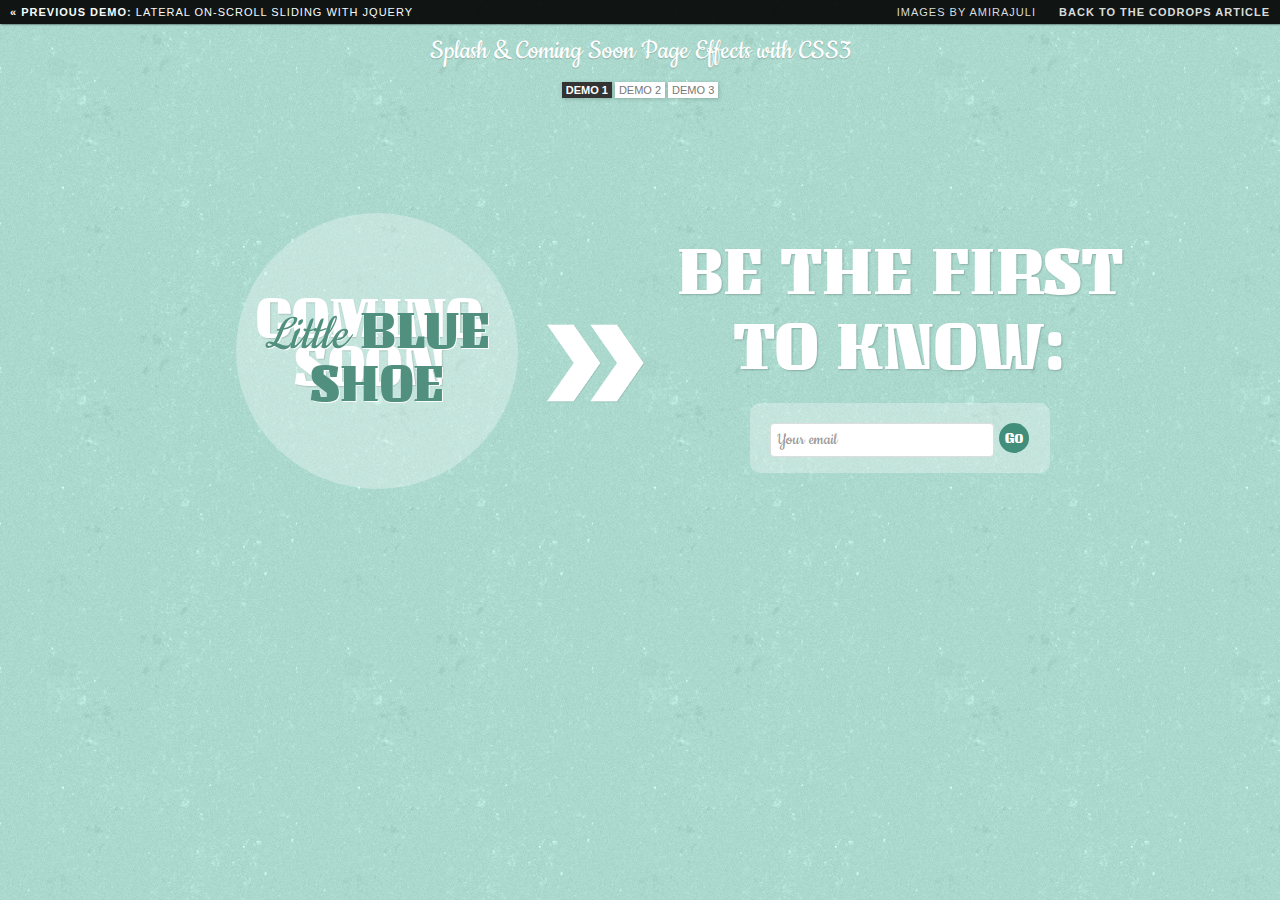
<file: Jquerry/index.html>
<!DOCTYPE html>
<html lang="en">
    <head>
        <title>Splash and Coming Soon Page Effects with CSS3</title>
        <meta charset="UTF-8" />
        <meta http-equiv="X-UA-Compatible" content="IE=edge,chrome=1"> 
        <meta name="viewport" content="width=device-width, initial-scale=1.0"> 
        <meta name="description" content="Splash and Coming Soon Page Effects with CSS3" />
        <meta name="keywords" content="coming soon, splash page, css3, animation, effect, web design" />
        <meta name="author" content="Codrops" />
        <link rel="shortcut icon" href="../favicon.ico"> 
        <link rel="stylesheet" type="text/css" href="css/demo.css" />
        <link rel="stylesheet" type="text/css" href="css/style1.css" />
        <link href='http://fonts.googleapis.com/css?family=Unlock|Cookie' rel='stylesheet' type='text/css' />
		<!--[if lt IE 10]>
				<link rel="stylesheet" type="text/css" href="css/style1IE.css" />
		<![endif]-->
    </head>
    <body>
        <div class="container">
            <div class="header">
                <a href="http://tympanus.net/Tutorials/LateralOnScrollSliding/">
                    <strong>&laquo; Previous Demo: </strong>Lateral On-Scroll Sliding with jQuery
                </a>
                <span class="right">
                    <a href="http://amirajuli.deviantart.com/art/fashion-shoes-png-icons-2-37832624" target="_blank">Images by amirajuli</a>
                    <a href="http://tympanus.net/codrops/2011/12/07/splash-and-coming-soon-page-effects-with-css3/">
                        <strong>Back to the Codrops Article</strong>
                    </a>
                </span>
                <div class="clr"></div>
            </div>
            <h1 class="main">Splash &amp; Coming Soon Page Effects with CSS3</h1>
			<p class="demos">
				<a class="current-demo" href="index.html">Demo 1</a>
				<a href="index2.html">Demo 2</a>
				<a href="index3.html">Demo 3</a>
			</p>
			<div class="sp-container">
				<div class="sp-content">
					<div class="sp-row">
						<span><img src="images/example1/1.png" /></span>
						<span><img src="images/example1/2.png" /></span>
						<span><img src="images/example1/3.png" /></span>
						<span><img src="images/example1/4.png" /></span>
						<span><img src="images/example1/5.png" /></span>
					</div>
					<div class="sp-row sp-side-row">
						<span><img src="images/example1/11.png" /></span>
						<span><img src="images/example1/12.png" /></span>
					</div>
					<div class="sp-row sp-content-row">
						<h1>Coming Soon</h1>
						<h2>Desinger Shoes that you dream of for incredible prices</h2>
						<h1 class="sp-title"><em>Little</em> Blue Shoe</h1>
					</div>
					<div class="sp-row sp-side-row">
						<span><img src="images/example1/13.png" /></span>
						<span><img src="images/example1/14.png" /></span>
					</div>
					<div class="sp-row">
						<span><img src="images/example1/6.png" /></span>
						<span><img src="images/example1/7.png" /></span>
						<span><img src="images/example1/8.png" /></span>
						<span><img src="images/example1/9.png" /></span>
						<span><img src="images/example1/10.png" /></span>
					</div>
					<div class="sp-arrow"></div>
				</div>
				<div class="sp-side">
					<h2>Be the first to know:</h2>
					<div class="sp-input">
						<input type="text" value="Your email"/>
						<a href="index.html">Go</a>
					</div>
				</div>
			</div>
        </div>
    </body>
</html>
</file>
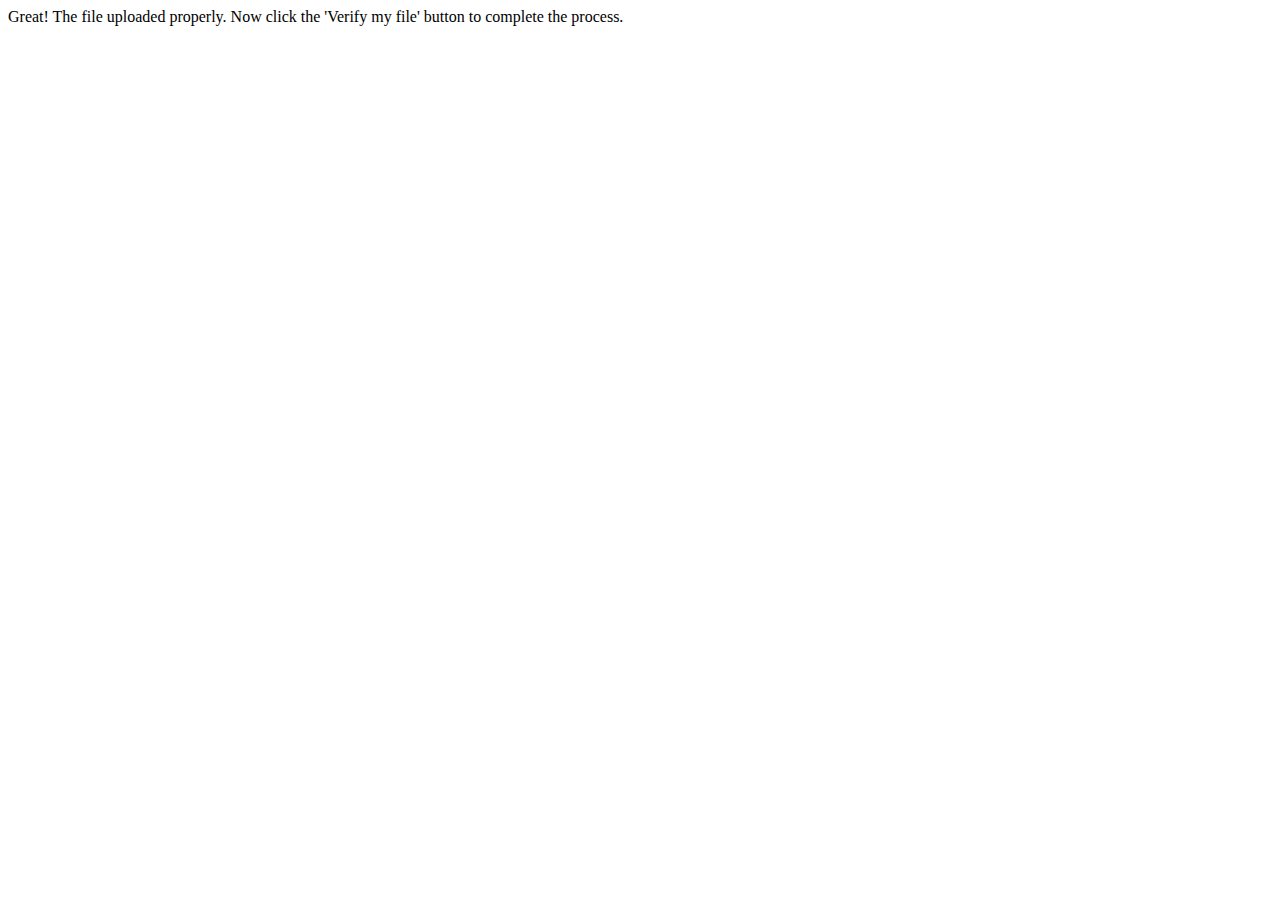
<file: kpE5OtGa2kdz2FIBepBlkY-w7Ls.html>
<html>
    <head>
        <meta name="alexaVerifyID" content="kpE5OtGa2kdz2FIBepBlkY-w7Ls" />
    </head>
    <body>
        <p>Great! The file uploaded properly.  Now click the 'Verify my file' button to
        complete the process.</p>
    </body>
</html>
</file>
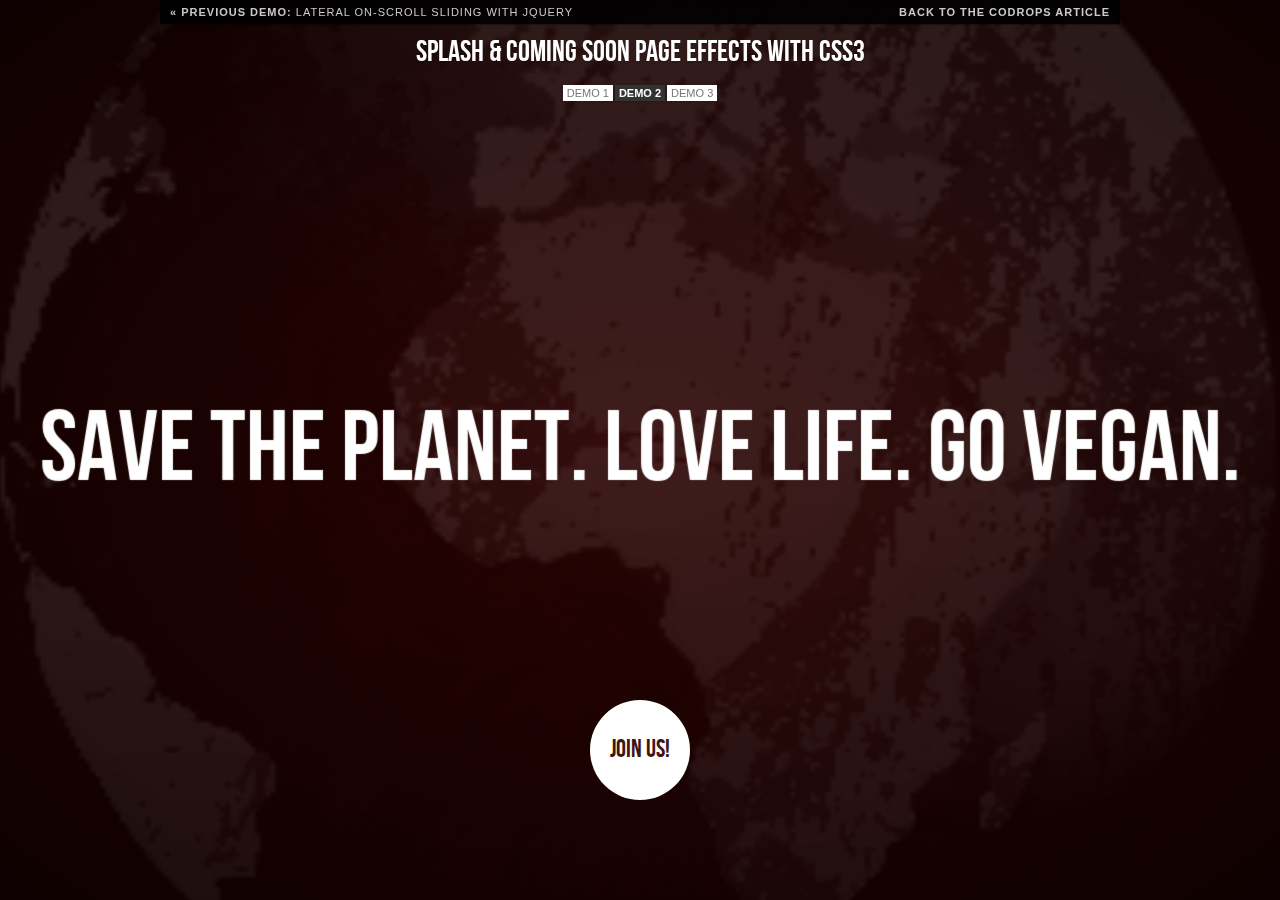
<file: Jquerry/index2.html>
<!DOCTYPE html>
<html lang="en">
    <head>
        <title>Splash and Coming Soon Page Effects with CSS3</title>
        <meta charset="UTF-8" />
        <meta http-equiv="X-UA-Compatible" content="IE=edge,chrome=1"> 
        <meta name="viewport" content="width=device-width, initial-scale=1.0"> 
        <meta name="description" content="Splash and Coming Soon Page Effects with CSS3" />
        <meta name="keywords" content="coming soon, splash page, css3, animation, effect, web design" />
        <meta name="author" content="Codrops" />
        <link rel="shortcut icon" href="../favicon.ico"> 
        <link rel="stylesheet" type="text/css" href="css/demo.css" />
        <link rel="stylesheet" type="text/css" href="css/style2.css" />
		<!--[if lt IE 10]>
				<link rel="stylesheet" type="text/css" href="css/style2IE.css" />
		<![endif]-->
    </head>
    <body>
        <div class="container">
            <div class="header">
                <a href="http://tympanus.net/Tutorials/LateralOnScrollSliding/">
                    <strong>&laquo; Previous Demo: </strong>Lateral On-Scroll Sliding with jQuery
                </a>
                <span class="right">
                    <a href="http://tympanus.net/codrops/2011/12/07/splash-and-coming-soon-page-effects-with-css3/">
                        <strong>Back to the Codrops Article</strong>
                    </a>
                </span>
                <div class="clr"></div>
            </div>
            <h1 class="main">Splash &amp; Coming Soon Page Effects with CSS3</h1>
			<p class="demos">
				<a href="index.html">Demo 1</a>
				<a class="current-demo" href="index2.html">Demo 2</a>
				<a href="index3.html">Demo 3</a>
			</p>
			<div class="sp-container">
				<div class="sp-content">
					<div class="sp-globe"></div>
					<h2 class="frame-1">It's destroying the planet</h2>
					<h2 class="frame-2">It's mass, mechanized murder</h2>
					<h2 class="frame-3">You can stop it</h2>
					<h2 class="frame-4">Now!</h2>
					<h2 class="frame-5"><span>Save the planet.</span> <span>Love life.</span> <span>Go vegan.</span></h2>
					<a class="sp-circle-link" href="index2.html">Join us!</a>
				</div>
			</div>
        </div>
    </body>
</html>
</file>
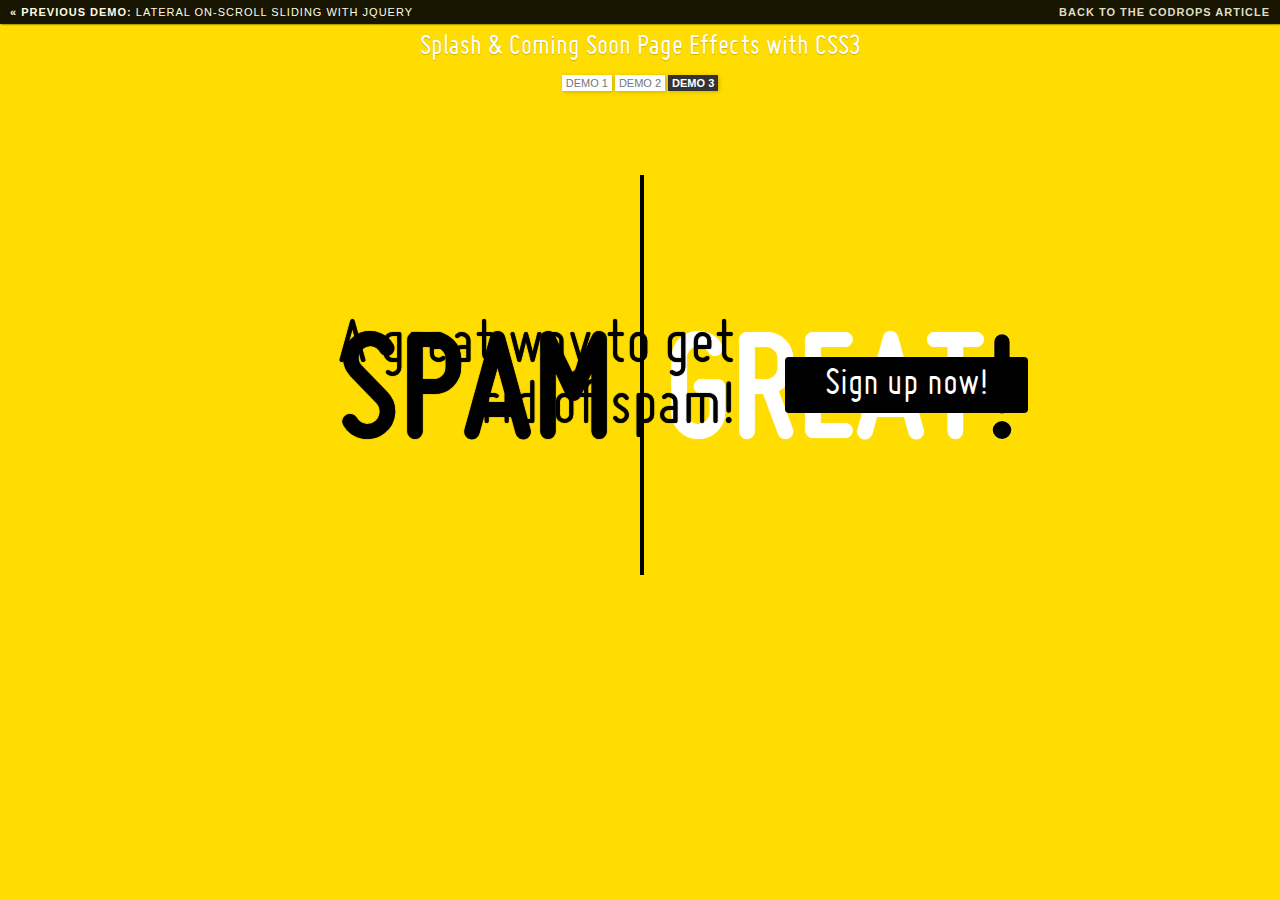
<file: Jquerry/index3.html>
<!DOCTYPE html>
<html lang="en">
    <head>
        <title>Splash and Coming Soon Page Effects with CSS3</title>
        <meta charset="UTF-8" />
        <meta http-equiv="X-UA-Compatible" content="IE=edge,chrome=1"> 
        <meta name="viewport" content="width=device-width, initial-scale=1.0"> 
        <meta name="description" content="Splash and Coming Soon Page Effects with CSS3" />
        <meta name="keywords" content="coming soon, splash page, css3, animation, effect, web design" />
        <meta name="author" content="Codrops" />
        <link rel="shortcut icon" href="../favicon.ico"> 
        <link rel="stylesheet" type="text/css" href="css/demo.css" />
        <link rel="stylesheet" type="text/css" href="css/style3.css" />
		<!--[if lt IE 10]>
				<link rel="stylesheet" type="text/css" href="css/style3IE.css" />
		<![endif]-->
    </head>
    <body>
        <div class="container">
            <div class="header">
                <a href="http://tympanus.net/Tutorials/LateralOnScrollSliding/">
                    <strong>&laquo; Previous Demo: </strong>Lateral On-Scroll Sliding with jQuery
                </a>
                <span class="right">
                    <a href="http://tympanus.net/codrops/2011/12/07/splash-and-coming-soon-page-effects-with-css3/">
                        <strong>Back to the Codrops Article</strong>
                    </a>
                </span>
                <div class="clr"></div>
            </div>
            <h1 class="main">Splash &amp; Coming Soon Page Effects with CSS3</h1>
			<p class="demos">
				<a href="index.html">Demo 1</a>
				<a href="index2.html">Demo 2</a>
				<a class="current-demo" href="index3.html">Demo 3</a>
			</p>
			<div class="sp-container">
				<div class="sp-content">
					<div class="sp-wrap sp-left">
						<h2>
							<span class="sp-top">What if you wouldn't get</span> 
							<span class="sp-mid">spam</span> 
							<span class="sp-bottom">anymore?</span>
						</h2>
					</div>
					<div class="sp-wrap sp-right">
						<h2>
							<span class="sp-top">Wouldn't that be absolutely</span> 
							<span class="sp-mid">great<i>!</i><i>?</i></span> 
							<span class="sp-bottom">Yeah, it would!</span> 
						</h2>
					</div>
				</div>
				<div class="sp-full">
					<h2>A great way to get rid of spam!</h2>
					<a href="index3.html">Sign up now!</a>
				</div>
			</div>
        </div>
    </body>
</html>
</file>
<file: Jquerry/css/style1.css>
body {
	background: url(../images/dust.jpg) top left repeat #acdacf;
	font-family: 'Cookie', serif;
}
.sp-container {
	position: relative;
	width: 1000px;
	height: 600px;
	margin: -40px auto 0 auto;
}
.sp-content {
	position: absolute;
	z-index: 100;
	width: 800px;
	height: 600px;
	left: 0px;
	top: 0px;
	-webkit-animation: sizeDownMove 0.9s ease-in-out 6s backwards;
	-moz-animation: sizeDownMove 0.9s ease-in-out 6s backwards;
	-ms-animation: sizeDownMove 0.9s ease-in-out 6s backwards;
	animation: sizeDownMove 0.9s ease-in-out 6s backwards;
	-webkit-transform: scale(0.6);
	-moz-transform: scale(0.6);
	-o-transform: scale(0.6);
	-ms-transform: scale(0.6);
	transform: scale(0.6);
	-webkit-transform-origin: 0% 50%;
	-moz-transform-origin: 0% 50%;
	-o-transform-origin: 0% 50%;
	-ms-transform-origin: 0% 50%;
	transform-origin: 0% 50%;
}
.sp-arrow {
	background: transparent url(../images/arrow.png) no-repeat top left;
	position: absolute;
	top: 50%;
	margin-top: -77px;
	left: 82%;
	width: 198px;
	height: 155px;
	-webkit-animation: slideIn 0.6s ease-in-out 6s backwards;
	-moz-animation: slideIn 0.6s ease-in-out 6s backwards;
	-ms-animation: slideIn 0.6s ease-in-out 6s backwards;
	animation: slideIn 0.6s ease-in-out 6s backwards;
	z-index: 100;
}
.sp-side {
	width: 460px;
	height: 300px;
	position: absolute;
	right: 10px;
	top: 25%;
	-webkit-animation: slideIn 0.6s ease-in-out 6s backwards;
	-moz-animation: slideIn 0.6s ease-in-out 6s backwards;
	-ms-animation: slideIn 0.6s ease-in-out 6s backwards;
	animation: slideIn 0.6s ease-in-out 6s backwards;
}
.sp-side h2 {
	font-size: 70px;
	padding: 20px 0px;
	text-align: center;
	color: #fff;
	text-transform: uppercase;
	text-shadow: 1px 1px 2px rgba(0,0,0,0.2);
	font-family: 'Unlock', Arial, sans-serif;
}
.sp-input {
	background-color: rgba(255,255,255,0.3);
	height: 30px;
	padding: 20px;
	-webkit-border-radius: 10px;
	-moz-border-radius: 10px;
	border-radius: 10px;
	margin: 0 auto;
	width: 260px;
}
.sp-input input[type="text"] {
	width: 210px;
	padding: 6px;
	background-color: #fff;
	border: 1px solid #ddd;
	-webkit-border-radius: 4px;
	-moz-border-radius: 4px;
	border-radius: 4px;
	float: left;
	font-family: 'Cookie', serif;
	font-size: 18px;
}
.sp-input input[type="text"]:focus {
	outline-color: #acdacf;
}
.sp-input a {
	float: left;
	background-color: #418e7b;
	color: #fff;
	width: 30px;
	height: 30px;
	border: none;
	-webkit-border-radius: 50%;
	-moz-border-radius: 50%;
	border-radius: 50%;
	margin-left: 5px;
	text-align: center;
	line-height: 30px;
	cursor: pointer;
	font-family: 'Unlock', Arial, sans-serif;
}
.sp-input a:hover {
	background-color: #fff;
	color: #418e7b;
}
.sp-content h1:first-child {
	font-size: 100px;
	text-align: center;
	color: #fff;
	-ms-filter: "progid:DXImageTransform.Microsoft.Alpha(Opacity=100)";
	filter: alpha(opacity=100);
	text-transform: uppercase;
	text-shadow: 1px 1px 2px rgba(0,0,0,0.2);
	line-height: 80px;
	padding: 30px 0px 20px 0px;
	font-family: 'Unlock', Arial, sans-serif;
	-webkit-animation: fromBack 1.2s ease-in-out 1.5s backwards, fadeOut 0.5s linear 4.5s forwards;
	-moz-animation: fromBack 0.6s ease-in-out 1.5s backwards, fadeOut 0.5s linear 4.5s forwards;
	-ms-animation: fromBack 1.2s ease-in-out 1.5s backwards, fadeOut 0.5s linear 4.5s forwards;
	animation: fromBack 1.2s ease-in-out 1.5s backwards, fadeOut 0.5s linear 4.5s forwards;
}
.sp-content h1.sp-title {
	font-size: 90px;
	line-height: 80px;
	position: absolute;
	top: 50px;
	left: 160px;
	width: 470px;
	-webkit-border-radius: 50%;
	-moz-border-radius: 50%;
	border-radius: 50%;
	background-color: #fff;
	background-color: rgba(255, 255, 255, 0.3);
	padding-top: 155px;
	height: 305px;
	text-transform: uppercase;
	text-align: center;
	color: #518f7e;
	text-shadow: 1px 1px 1px rgba(255,255,255,0.9);
	font-family: 'Unlock', Arial, sans-serif;
	-webkit-animation: fadeInColor 1.2s linear 5.2s backwards;
	-moz-animation: fadeInColor 1.2s linear 5.2s backwards;
	-ms-animation: fadeInColor 1.2s linear 5.2s backwards;
	animation: fadeInColor 1.2s linear 5.2s backwards;
}
.sp-content h1:last-child em {
	font-family: 'Cookie', serif;
	text-transform: none;
}
.sp-content h2 {
	font-size: 36px;
	text-align: center;
	color: #518f7e;
	font-family: 'Cookie', serif;
	text-shadow: 1px 1px 1px rgba(255,255,255,0.9);
	-ms-filter: "progid:DXImageTransform.Microsoft.Alpha(Opacity=0)";
	filter: alpha(opacity=0);
	opacity: 0;
	-webkit-animation: fromBack 0.6s ease-in-out 2.6s backwards, fadeOut 0.5s linear 4.5s backwards;
	-moz-animation: fromBack 0.6s ease-in-out 2.6s backwards, fadeOut 0.5s linear 4.5s backwards;
	-ms-animation: fromBack 0.6s ease-in-out 2.6s backwards, fadeOut 0.5s linear 4.5s backwards;
	animation: fromBack 0.6s ease-in-out 2.6s backwards, fadeOut 0.5s linear 4.5s backwards;
}
.sp-content-row {
	width: 466px;
	height: 300px;
	float: left;
}
.sp-side-row {
	width: 150px;
	float: left;
}
.sp-row img {
	display: block;
	z-index: 1000;
	position: relative;
}
.sp-row span {
	position: relative;
	float: left;
	margin: 2px;
	z-index: 100;
	-webkit-transform: scale(1);
	-moz-transform: scale(1);
	-o-transform: scale(1);
	-ms-transform: scale(1);
	transform: scale(1);
	-ms-filter: "progid:DXImageTransform.Microsoft.Alpha(Opacity=0)";
	filter: alpha(opacity=0);
	opacity: 0;
	-webkit-animation: fromBack 0.4s linear backwards, fadeOut 0.3s linear backwards;
	-moz-animation: fromBack 0.4s linear backwards, fadeOut 0.3s linear backwards;
	-ms-animation: fromBack 0.4s linear backwards, fadeOut 0.3s linear backwards;
	animation: fromBack 0.4s linear backwards, fadeOut 0.3s linear backwards;
}
.sp-row:nth-child(1) span:nth-child(1) {
	-webkit-animation-delay: 0s, 5s;
	-moz-animation-delay: 0s, 5s;
	-ms-animation-delay: 0s, 5s;
	animation-delay: 0s, 5s;
}
.sp-row:nth-child(1) span:nth-child(2) {
	-webkit-animation-delay: 0.1s, 5.1s;
	-moz-animation-delay: 0.1s, 5.1s;
	-ms-animation-delay: 0.1s, 5.1s;
	animation-delay: 0.1s, 5.1s;
}
.sp-row:nth-child(1) span:nth-child(3) {
	-webkit-animation-delay: 0.2s, 5.2s;
	-moz-animation-delay: 0.2s, 5.2s;
	-ms-animation-delay: 0.2s, 5.2s;
	animation-delay: 0.2s, 5.2s;
}
.sp-row:nth-child(1) span:nth-child(4) {
	-webkit-animation-delay: 0.3s, 5.3s;
	-moz-animation-delay: 0.3s, 5.3s;
	-ms-animation-delay: 0.3s, 5.3s;
	animation-delay: 0.3s, 5.3s;
}
.sp-row:nth-child(1) span:nth-child(5) {
	-webkit-animation-delay: 0.4s, 5.4s;
	-moz-animation-delay: 0.4s, 5.4s;
	-ms-animation-delay: 0.4s, 5.4s;
	animation-delay: 0.4s, 5.4s;
}
.sp-row:nth-child(4) span:nth-child(1) {
	-webkit-animation-delay: 0.5s, 5.5s;
	-moz-animation-delay: 0.5s, 5.5s;
	-ms-animation-delay: 0.5s, 5.5s;
	animation-delay: 0.5s, 5.5s;
}
.sp-row:nth-child(4) span:nth-child(2) {
	-webkit-animation-delay: 0.6s, 5.6s;
	-moz-animation-delay: 0.6s, 5.6s;
	-ms-animation-delay: 0.6s, 5.6s;
	animation-delay: 0.6s, 5.6s;
}
.sp-row:nth-child(5) span:nth-child(5) {
	-webkit-animation-delay: 0.7s, 5.7s;
	-moz-animation-delay: 0.7s, 5.7s;
	-ms-animation-delay: 0.7s, 5.7s;
	animation-delay: 0.7s, 5.7s;
}
.sp-row:nth-child(5) span:nth-child(4) {
	-webkit-animation-delay: 0.8s, 5.8s;
	-moz-animation-delay: 0.8s, 5.8s;
	-ms-animation-delay: 0.8s, 5.8s;
	animation-delay: 0.8s, 5.8s;
}
.sp-row:nth-child(5) span:nth-child(3) {
	-webkit-animation-delay: 0.9s, 5.9s;
	-moz-animation-delay: 0.9s, 5.9s;
	-ms-animation-delay: 0.9s, 5.9s;
	animation-delay: 0.9s, 5.9s;
}
.sp-row:nth-child(5) span:nth-child(2) {
	-webkit-animation-delay: 1s, 6s;
	-moz-animation-delay: 1s, 6s;
	-ms-animation-delay: 1s, 6s;
	animation-delay: 1s, 6s;
}
.sp-row:nth-child(5) span:nth-child(1) {
	-webkit-animation-delay: 1.1s, 6.1s;
	-moz-animation-delay: 1.1s, 6.1s;
	-ms-animation-delay: 1.1s, 6.1s;
	animation-delay: 1.1s, 6.1s;
}
.sp-row:nth-child(2) span:nth-child(2) {
	-webkit-animation-delay: 1.2s, 6.2s;
	-moz-animation-delay: 1.2s, 6.2s;
	-ms-animation-delay: 1.2s, 6.2s;
	animation-delay: 1.2s, 6.2s;
}
.sp-row:nth-child(2) span:nth-child(1) {
	-webkit-animation-delay: 1.3s, 6.3s;
	-moz-animation-delay: 1.3s, 6.3s;
	-ms-animation-delay: 1.3s, 6.3s;
	animation-delay: 1.3s, 6.3s;
}
.sp-row span:before {
	content: '';
	position: absolute;
	background: #fff;
	background-color: rgba(255,255,255,0.3);
	width: 100px;
	height: 100px;
	top: 50%;
	left: 50%;
	margin: -50px 0 0 -50px;
	-webkit-border-radius: 50%;
	-moz-border-radius: 50%;
	border-radius: 50%;
}
/* -webkit- */
@-webkit-keyframes fadeOut{
	0%{
		opacity: 1;
	}
	100%{
		opacity: 0;
	}
}
@-webkit-keyframes fadeInColor{
	0%{
		opacity: 0;
		background-color: rgba(255,255,255,0);
	}
	50%{
		opacity: 0.5;
		background-color: rgba(255,255,255,0);
	}
	100%{
		opacity: 1;
		background-color: rgba(255,255,255,0.3);
	}
}
@-webkit-keyframes slideIn{
	0%{
		opacity: 0;
		-webkit-transform: translateX(-200px);
	}
	100%{
		opacity: 1;
		-webkit-transform: translateX(0px);
	}
}
@-webkit-keyframes sizeDownMove{
	0%{
		-webkit-transform: scale(1);
		left: 100px;
	}
	100%{
		-webkit-transform: scale(0.6);
		left: 0px;
	}
}
@-webkit-keyframes fromBack{
	0%{
		-webkit-transform: scale(0);
		opacity: 0;
	}
	100%{
		-webkit-transform: scale(1);
		opacity: 1;
	}
}
/* -moz- */
@-moz-keyframes fadeOut{
	0%{
		opacity: 1;
	}
	100%{
		opacity: 0;
	}
}
@-moz-keyframes fadeInColor{
	0%{
		opacity: 0;
		background-color: rgba(255,255,255,0);
	}
	50%{
		opacity: 0.5;
		background-color: rgba(255,255,255,0);
	}
	100%{
		opacity: 1;
		background-color: rgba(255,255,255,0.3);
	}
}
@-moz-keyframes slideIn{
	0%{
		opacity: 0;
		-moz-transform: translateX(-200px);
	}
	100%{
		opacity: 1;
		-moz-transform: translateX(0px);
	}
}
@-moz-keyframes sizeDownMove{
	0%{
		-moz-transform: scale(1);
		left: 100px;
	}
	100%{
		-moz-transform: scale(0.6);
		left: 0px;
	}
}
@-moz-keyframes fromBack{
	0%{
		-moz-transform: scale(0);
		opacity: 0;
	}
	100%{
		-moz-transform: scale(1);
		opacity: 1;
	}
}
/**/
@keyframes fadeOut{
	0%{
		opacity: 1;
	}
	100%{
		opacity: 0;
	}
}
@keyframes fadeInColor{
	0%{
		opacity: 0;
		background-color: rgba(255,255,255,0);
	}
	50%{
		opacity: 0.5;
		background-color: rgba(255,255,255,0);
	}
	100%{
		opacity: 1;
		background-color: rgba(255,255,255,0.3);
	}
}
@keyframes slideIn{
	0%{
		opacity: 0;
		transform: translateX(-200px);
	}
	100%{
		opacity: 1;
		transform: translateX(0px);
	}
}
@keyframes sizeDownMove{
	0%{
		transform: scale(1);
		left: 100px;
	}
	100%{
		transform: scale(0.6);
		left: 0px;
	}
}
@keyframes fromBack{
	0%{
		transform: scale(0);
		opacity: 0;
	}
	100%{
		transform: scale(1);
		opacity: 1;
	}
}
</file>
<file: Jquerry/css/style1IE.css>
.sp-arrow {
	display: none;
}
.sp-side{
	z-index:1000;
}
.sp-content h1{
	display: none;
}
.sp-content h1.sp-title{
	background: transparent;
	display: block;
	left:0px;
}
</file>
<file: Jquerry/css/style2.css>
body {
	background: #310404 url( ) repeat top left;
	font-family: 'BebasNeueRegular';
}
.container {margin:0 auto;text-align:left;width: 960px;}

/* Grid */
.container {margin:0 auto;text-align:left;width: 960px;}
.line:after,.last:after{clear:both;display:block;visibility:hidden;overflow:hidden;height:0 !important;line-height:0;font-col:xx-large;content:"&nbsp;";}
.line{*zoom:1;}
.col{float:left;}
.col11{float:100%;}
.col12{width:49%;margin-right:1%;}
.col13{width:32.33333%;margin-right:1%;}
.col23{width:65.66666%;margin-right:1%;}
.col14{width:24%;margin-right:1%;}
.col34{width:74%;margin-right:1%;}
.col15{width:19%;margin-right:1%;}
.col25{width:39%;margin-right:1%;}
.col35{width:59%;margin-right:1%;}
.col45{width:79%;margin-right:1%;}
.col18{width:12.5%;margin-right:1%;}



.last{margin-right:1% !important;}
/* .last{display:table-cell;float:none;width:auto;*display:block;*zoom:1;_position:relative;_left:-3px;_margin-right:-3px;}*/

/* Helper */
.left{float:left;margin-right:1em;}
.right{float:right;margin-left:1em;}
.center{text-align:center;}
.clear{clear:both;}
.top{margin-top:0 !important;}
.bottom{margin-bottom:0 !important;}
.note, .success, .error{display:block;}
.error{color:#900;}
.success{color:#060;}
.note{font-weight:bold;}
.notvalid{border:1px solid #900 !important;}

h1.main,p.demos {
	-webkit-animation-delay: 18s;
	-moz-animation-delay: 18s;
	-ms-animation-delay: 18s;
	animation-delay: 18s;
}
.sp-container {
	position: fixed;
	top: 0px;
	left: 0px;
	width: 100%;
	height: 100%;
	z-index: 0;
	background: -webkit-radial-gradient(rgba(0, 0, 0, 0.1), rgba(0, 0, 0, 0.3) 35%, rgba(0, 0, 0, 0.7));
	background: -moz-radial-gradient(rgba(0, 0, 0, 0.1), rgba(0, 0, 0, 0.3) 35%, rgba(0, 0, 0, 0.7));
	background: -ms-radial-gradient(rgba(0, 0, 0, 0.1), rgba(0, 0, 0, 0.3) 35%, rgba(0, 0, 0, 0.7));
	background: radial-gradient(rgba(0, 0, 0, 0.1), rgba(0, 0, 0, 0.3) 35%, rgba(0, 0, 0, 0.7));
}
.sp-content {
	position: absolute;
	width: 100%;
	height: 100%;
	left: 0px;
	top: 0px;
	z-index: 1000;
}
.sp-container h2 {
	position: absolute;
	top: 50%;
	line-height: 100px;
	height: 100px;
	margin-top: -50px;
	font-size: 100px;
	width: 100%;
	text-align: center;
	color: transparent;
	
	
	-webkit-animation: blurFadeInOut 3s ease-in backwards;
	-moz-animation: blurFadeInOut 3s ease-in backwards;
	-ms-animation: blurFadeInOut 3s ease-in backwards;
	animation: blurFadeInOut 3s ease-in backwards;
}
.sp-container h2.frame-1 
{
    font-size: 100px;
	-webkit-animation-delay: 0s;
	-moz-animation-delay: 0s;
	-ms-animation-delay: 0s;
	animation-delay: 0s;

}
.sp-container h2.frame-2 {
	-webkit-animation-delay: 3s;
	-moz-animation-delay: 3s;
	-ms-animation-delay: 3s;
	animation-delay: 3s;
	
}
.sp-container h2.frame-3 {
	-webkit-animation-delay: 6s;
	-moz-animation-delay: 6s;
	-ms-animation-delay: 6s;
	animation-delay: 6s;
}
.sp-container h2.frame-4 {
	font-size: 200px;
	-webkit-animation-delay: 9s;
	-moz-animation-delay: 9s;
	-ms-animation-delay: 9s;
	animation-delay: 9s;
}
.sp-container h2.frame-5 {
	-webkit-animation: none;
	-moz-animation: none;
	-ms-animation: none;
	animation: none;
	color: transparent;
	text-shadow: 0px 0px 1px #fff;
}
.sp-container h2.frame-5 span 
{
    margin-top:-50px;
	-webkit-animation: blurFadeIn 3s ease-in 12s backwards;
	-moz-animation: blurFadeIn 1s ease-in 12s backwards;
	-ms-animation: blurFadeIn 3s ease-in 12s backwards;
	animation: blurFadeIn 3s ease-in 12s backwards;
	color: transparent;
	text-shadow: 0px 0px 1px #fff;
}
.sp-container h2.frame-5 span:nth-child(2) {
	-webkit-animation-delay: 13s;
	-moz-animation-delay: 13s;
	-ms-animation-delay: 13s;
	animation-delay: 13s;
}
.sp-container h2.frame-5 span:nth-child(3) {
	-webkit-animation-delay: 14s;
	-moz-animation-delay: 14s;
	-ms-animation-delay: 14s;
	animation-delay: 14s;
}
.sp-globe {
	position: absolute;
	width: 282px;
	height: 273px;
	left: 50%;
	top: 50%;
	margin: -137px 0 0 -141px;
	background: transparent url(../images/globe.png) no-repeat top left;
	-webkit-animation: fadeInBack 3.6s linear 14s backwards;
	-moz-animation: fadeInBack 3.6s linear 14s backwards;
	-ms-animation: fadeInBack 3.6s linear 14s backwards;
	animation: fadeInBack 3.6s linear 14s backwards;
	-ms-filter: "progid:DXImageTransform.Microsoft.Alpha(Opacity=30)";
	filter: alpha(opacity=30);
	opacity: 0.3;
	-webkit-transform: scale(5);
	-moz-transform: scale(5);
	-o-transform: scale(5);
	-ms-transform: scale(5);
	transform: scale(5);
}
.sp-circle-link 
{
    
	position: absolute;
	left: 50%;
	bottom: 100px;
	margin-left: -50px;
	text-align: center;
	line-height: 100px;
	width: 100px;
	height: 100px;
	background: #fff;
	color: #3f1616;
	font-size: 25px;
	-webkit-border-radius: 50%;
	-moz-border-radius: 50%;
	border-radius: 50%;
	-webkit-animation: fadeInRotate 1s linear 16s backwards;
	-moz-animation: fadeInRotate 1s linear 16s backwards;
	-ms-animation: fadeInRotate 1s linear 16s backwards;
	animation: fadeInRotate 1s linear 16s backwards;
	-webkit-transform: scale(1) rotate(0deg);
	-moz-transform: scale(1) rotate(0deg);
	-o-transform: scale(1) rotate(0deg);
	-ms-transform: scale(1) rotate(0deg);
	transform: scale(1) rotate(0deg);
}
.sp-circle-link:hover {
	background: #85373b;
	color: #fff;
	
}
/**/
@-webkit-keyframes blurFadeInOut{
	0%{
		opacity: 0;
		text-shadow: 0px 0px 40px #fff;
		-webkit-transform: scale(1.3);
	}
	20%,75%{
		opacity: 1;
		text-shadow: 0px 0px 1px #fff;
		-webkit-transform: scale(1);
	}
	100%{
		opacity: 0;
		text-shadow: 0px 0px 50px #fff;
		-webkit-transform: scale(0);
	}
}
@-webkit-keyframes blurFadeIn{
	0%{
		opacity: 0;
		text-shadow: 0px 0px 40px #fff;
		-webkit-transform: scale(1.3);
	}
	50%{
		opacity: 0.5;
		text-shadow: 0px 0px 10px #fff;
		-webkit-transform: scale(1.1);
	}
	100%{
		opacity: 1;
		text-shadow: 0px 0px 1px #fff;
		-webkit-transform: scale(1);
	}
}
@-webkit-keyframes fadeInBack{
	0%{
		opacity: 0;
		-webkit-transform: scale(0);
	}
	50%{
		opacity: 0.4;
		-webkit-transform: scale(2);
	}
	100%{
		opacity: 0.2;
		-webkit-transform: scale(5);
	}
}
@-webkit-keyframes fadeInRotate{
	0%{
		opacity: 0;
		-webkit-transform: scale(0) rotate(360deg);
	}
	100%{
		opacity: 1;
		-webkit-transform: scale(1) rotate(0deg);
	}
}
/**/
@-moz-keyframes blurFadeInOut{
	0%{
		opacity: 0;
		text-shadow: 0px 0px 40px #fff;
		-moz-transform: scale(1.3);
	}
	20%,75%{
		opacity: 1;
		text-shadow: 0px 0px 1px #fff;
		-moz-transform: scale(1);
	}
	100%{
		opacity: 0;
		text-shadow: 0px 0px 50px #fff;
		-moz-transform: scale(0);
	}
}
@-moz-keyframes blurFadeIn{
	0%{
		opacity: 0;
		text-shadow: 0px 0px 40px #fff;
		-moz-transform: scale(1.3);
	}
	100%{
		opacity: 1;
		text-shadow: 0px 0px 1px #fff;
		-moz-transform: scale(1);
	}
}
@-moz-keyframes fadeInBack{
	0%{
		opacity: 0;
		-moz-transform: scale(0);
	}
	50%{
		opacity: 0.4;
		-moz-transform: scale(2);
	}
	100%{
		opacity: 0.2;
		-moz-transform: scale(5);
	}
}
@-moz-keyframes fadeInRotate{
	0%{
		opacity: 0;
		-moz-transform: scale(0) rotate(360deg);
	}
	100%{
		opacity: 1;
		-moz-transform: scale(1) rotate(0deg);
	}
}
/**/
@keyframes blurFadeInOut{
	0%{
		opacity: 0;
		text-shadow: 0px 0px 40px #fff;
		transform: scale(1.3);
	}
	20%,75%{
		opacity: 1;
		text-shadow: 0px 0px 1px #fff;
		transform: scale(1);
	}
	100%{
		opacity: 0;
		text-shadow: 0px 0px 50px #fff;
		transform: scale(0);
	}
}
@keyframes blurFadeIn{
	0%{
		opacity: 0;
		text-shadow: 0px 0px 40px #fff;
		transform: scale(1.3);
	}
	50%{
		opacity: 0.5;
		text-shadow: 0px 0px 10px #fff;
		transform: scale(1.1);
	}
	100%{
		opacity: 1;
		text-shadow: 0px 0px 1px #fff;
		transform: scale(1);
	}
}
@keyframes fadeInBack{
	0%{
		opacity: 0;
		transform: scale(0);
	}
	50%{
		opacity: 0.4;
		transform: scale(2);
	}
	100%{
		opacity: 0.2;
		transform: scale(5);
	}
}
@keyframes fadeInRotate{
	0%{
		opacity: 0;
		transform: scale(0) rotate(360deg);
	}
	100%{
		opacity: 1;
		transform: scale(1) rotate(0deg);
	}
}


.footer
{
     text-align:right;
      margin-top:50%;
   /* margin-bottom:5px; */
    line-height:1.5;
    padding:5px 50px 5px 50px;
    font-family: Tahoma;
    background-color:Black;
    color:White;
    opacity: 0.3;
    font-weight:bold;
    
}

.underline1
{
    line-height:35px;
     border-bottom: 1px solid Red;
     width:90%;
}

.box {
    width: 50px;
    height: 50px;
    background-color: green;
    -webkit-transition: 0.1s ease-out;
    -moz-transition: 0.1s ease-out;
    -o-transition: 0.1s ease-out;
    -ms-transition: 0.1s ease-out;
}

.box:hover {
    -webkit-transform: scale(1.4);
    -moz-transform: scale(1.4);
    -o-transform: scale(1.4);
    -ms-transform: scale(1.4);
}
.sound
{
    	src:Sound/5_50.WAV;
    	autostart=:true;
    	 loop:true;
    	  hidden:true;
}
</file>
<file: Jquerry/css/style2IE.css>
.sp-container h2.frame-5 span {
	color: #fff;
}
</file>
<file: Jquerry/css/style3.css>
body {
	background: #ffdd00;
	font-family: 'MisoRegular';
}
h1.main,p.demos {
	-webkit-animation-delay: 8s;
	-moz-animation-delay: 8s;
	-ms-animation-delay: 8s;
	animation-delay: 8s;
}
.sp-container {
	width: 900px;
	height: 400px;
	position: relative;
	margin: 80px auto 0px auto;
}
.sp-content {
	width: 100%;
	height: 400px;
	position: relative;
	-webkit-animation: open 0.4s linear forwards, squeeze 0.6s linear 5.5s forwards;
	-moz-animation: open 0.4s linear forwards, squeeze 0.6s linear 5.5s forwards;
	-ms-animation: open 0.4s linear forwards, squeeze 0.6s linear 5.5s forwards;
	animation: open 0.4s linear forwards, squeeze 0.6s linear 5.5s forwards;
}
.sp-content:after {
	content: '';
	width: 4px;
	background: #000;
	height: 100%;
	position: absolute;
	left: 50%;
}
.sp-container h2 {
	color: #000;
	text-shadow: 0px 0px 1px rgba(0,0,0,0.9);
}
.sp-wrap {
	width: 400px;
	padding: 0px 25px;
	height: 100%;
	text-align: right;
	font-size: 70px;
	line-height: 80px;
	float: left;
	position: relative;
	background: #ffdd00;
	overflow: hidden;
}
.sp-wrap span {
	display: block;
	background: #ffdd00;
	-ms-filter: "progid:DXImageTransform.Microsoft.Alpha(Opacity=0)";
	filter: alpha(opacity=0);
	opacity: 0;
}
.sp-wrap span.sp-mid {
	-ms-filter: "progid:DXImageTransform.Microsoft.Alpha(Opacity=100)";
	filter: alpha(opacity=100);
	opacity: 1;
}
.sp-container .sp-right h2 {
	color: #fff;
	text-shadow: 0px 0px 1px rgba(255,255,255,0.9);
}
.sp-wrap span.sp-mid {
	font-family: 'MisoBold';
	text-transform: uppercase;
	font-size: 160px;
	line-height: 130px;
	position: relative;
}
.sp-left span.sp-top {
	-webkit-animation: slideLeft 0.5s ease-in 0.6s backwards, fadeOut 1s linear 4s backwards;
	-moz-animation: slideLeft 0.5s ease-in 0.6s backwards, fadeOut 1s linear 4s backwards;
	-ms-animation: slideLeft 0.5s ease-in 0.6s backwards, fadeOut 1s linear 4s backwards;
	animation: slideLeft 0.5s ease-in 0.6s backwards, fadeOut 1s linear 4s backwards;
}
.sp-left span.sp-mid {
	-webkit-animation: slideLeft 0.5s ease-in 1s backwards, moveUp 0.6s linear 5s forwards;
	-moz-animation: slideLeft 0.5s ease-in 1s backwards, moveUp 0.6s linear 5s forwards;
	-ms-animation: slideLeft 0.5s ease-in 1s backwards, moveUp 0.6s linear 5s forwards;
	animation: slideLeft 0.5s ease-in 1s backwards, moveUp 0.6s linear 5s forwards;
}
.sp-left span.sp-bottom {
	-webkit-animation: slideLeft 0.5s ease-in 1.4s backwards, fadeOut 1s linear 4.2s backwards;
	-moz-animation: slideLeft 0.5s ease-in 1.4s backwards, fadeOut 1s linear 4.2s backwards;
	-ms-animation: slideLeft 0.5s ease-in 1.4s backwards, fadeOut 1s linear 4.2s backwards;
	animation: slideLeft 0.5s ease-in 1.4s backwards, fadeOut 1s linear 4.2s backwards;
}
.sp-right span {
	text-align: left;
}
.sp-right span.sp-top {
	-webkit-animation: slideRight 0.5s ease-in 2s backwards, fadeOut 1s linear 4.4s backwards;
	-moz-animation: slideRight 0.5s ease-in 2s backwards, fadeOut 1s linear 4.4s backwards;
	-ms-animation: slideRight 0.5s ease-in 2s backwards, fadeOut 1s linear 4.4s backwards;
	animation: slideRight 0.5s ease-in 2s backwards, fadeOut 1s linear 4.4s backwards;
}
.sp-right span.sp-mid {
	-webkit-animation: slideRight 0.5s ease-in 2.4s backwards, moveUp 0.6s linear 5s forwards;
	-moz-animation: slideRight 0.5s ease-in 2.4s backwards, moveUp 0.6s linear 5s forwards;
	-ms-animation: slideRight 0.5s ease-in 2.4s backwards, moveUp 0.6s linear 5s forwards;
	animation: slideRight 0.5s ease-in 2.4s backwards, moveUp 0.6s linear 5s forwards;
}
.sp-right span.sp-bottom {
	-webkit-animation: slideRight 0.5s ease-in 3.2s backwards, fadeOut 1s linear 4.6s backwards;
	-moz-animation: slideRight 0.5s ease-in 3.2s backwards, fadeOut 1s linear 4.6s backwards;
	-ms-animation: slideRight 0.5s ease-in 3.2s backwards, fadeOut 1s linear 4.6s backwards;
	animation: slideRight 0.5s ease-in 3.2s backwards, fadeOut 1s linear 4.6s backwards;
}
.sp-wrap i {
	position: absolute;
	background: #ffdd00;
	width: 60px;
}
.sp-wrap i:first-child {
	color: #000;
}
.sp-wrap i:last-child {
	-ms-filter: "progid:DXImageTransform.Microsoft.Alpha(Opacity=0)";
	filter: alpha(opacity=0);
	opacity: 0;
	-webkit-animation: fadeOut 1s linear 6s backwards;
	-moz-animation: fadeOut 1s linear 6s backwards;
	-ms-animation: fadeOut 1s linear 6s backwards;
	animation: fadeOut 1s linear 6s backwards;
}
.sp-full {
	position: absolute;
	font-size: 67px;
	top: 142px;
	width: 700px;
	left: 145px;
	-webkit-animation: fadeIn 1s linear 6.6s backwards;
	-moz-animation: fadeIn 1s linear 6.6s backwards;
	-ms-animation: fadeIn 1s linear 6.6s backwards;
	animation: fadeIn 1s linear 6.6s backwards;
}
.sp-full a {
	background: #000;
	color: #fff;
	-webkit-border-radius: 4px;
	-moz-border-radius: 4px;
	border-radius: 4px;
	padding: 10px 40px;
	display: inline-block;
	font-size: 40px;
	margin-top: 40px;
	-webkit-animation: zoomIn 0.7s ease-in-out 7s backwards;
	-moz-animation: zoomIn 0.7s ease-in-out 7s backwards;
	-ms-animation: zoomIn 0.7s ease-in-out 7s backwards;
	animation: zoomIn 0.7s ease-in-out 7s backwards;
}
.sp-full h2 {
	width: 400px;
	padding: 0px 50px 0px 0px;
	float: left;
	text-align: right;
}
.sp-full a:hover {
	-ms-filter: "progid:DXImageTransform.Microsoft.Alpha(Opacity=80)";
	filter: alpha(opacity=80);
	opacity: 0.8;
}
/**/
@-webkit-keyframes open{
	0%{
		-webkit-transform: scale(1,0);
	}
	100%{
		-webkit-transform: scale(1,1);
	}
}
@-webkit-keyframes squeeze{
	0%{
		height: 400px;
	}
	100%{
		height: 120px;
	}
}
@-webkit-keyframes fadeOut{
	0%{
		opacity: 1;
	}
	100%{
		opacity: 0;
	}
}
@-webkit-keyframes fadeIn{
	0%{
		opacity: 0;
	}
	100%{
		opacity: 1;
	}
}
@-webkit-keyframes slideLeft{
	0%{
		-webkit-transform: translateX(120%);
	}
	100%{
		-webkit-transform: translateX(0%);
	}
}
@-webkit-keyframes slideRight{
	0%{
		-webkit-transform: translateX(-120%);
	}
	100%{
		-webkit-transform: translateX(0%);
	}
}
@-webkit-keyframes moveUp{
	0%{
		-webkit-transform: translateY(0px);
	}
	100%{
		-webkit-transform: translateY(-170px);
	}

}
@-webkit-keyframes zoomIn{
	0%{
		-webkit-transform: scale(0);
	}
	100%{
		-webkit-transform: scale(1);
	}
}
/**/
@-moz-keyframes open{
	0%{
		-moz-transform: scale(1,0);
	}
	100%{
		-moz-transform: scale(1,1);
	}
}
@-moz-keyframes squeeze{
	0%{
		height: 400px;
	}
	100%{
		height: 120px;
	}
}
@-moz-keyframes fadeOut{
	0%{
		opacity: 1;
	}
	100%{
		opacity: 0;
	}
}
@-moz-keyframes fadeIn{
	0%{
		opacity: 0;
	}
	100%{
		opacity: 1;
	}
}
@-moz-keyframes slideLeft{
	0%{
		-moz-transform: translateX(120%);
	}
	100%{
		-moz-transform: translateX(0%);
	}
}
@-moz-keyframes slideRight{
	0%{
		-moz-transform: translateX(-120%);
	}
	100%{
		-moz-transform: translateX(0%);
	}
}
@-moz-keyframes moveUp{
	0%{
		-moz-transform: translateY(0px);
	}
	100%{
		-moz-transform: translateY(-170px);
	}

}
@-moz-keyframes zoomIn{
	0%{
		-moz-transform: scale(0);
	}
	100%{
		-moz-transform: scale(1);
	}
}
/**/
@keyframes open{
	0%{
		transform: scale(1,0);
	}
	100%{
		transform: scale(1,1);
	}
}
@keyframes squeeze{
	0%{
		height: 400px;
	}
	100%{
		height: 120px;
	}
}
@keyframes fadeOut{
	0%{
		opacity: 1;
	}
	100%{
		opacity: 0;
	}
}
@keyframes fadeIn{
	0%{
		opacity: 0;
	}
	100%{
		opacity: 1;
	}
}
@keyframes slideLeft{
	0%{
		transform: translateX(120%);
	}
	100%{
		transform: translateX(0%);
	}
}
@keyframes slideRight{
	0%{
		transform: translateX(-120%);
	}
	100%{
		transform: translateX(0%);
	}
}
@keyframes moveUp{
	0%{
		transform: translateY(0px);
	}
	100%{
		transform: translateY(-170px);
	}

}
@keyframes zoomIn{
	0%{
		transform: scale(0);
	}
	100%{
		transform: scale(1);
	}
}
</file>
<file: Jquerry/css/style3IE.css>
.sp-left span.sp-mid {
	position: absolute;
	top:0px;
	left:150px;
}
.sp-right span.sp-mid {
	position: absolute;
	top:0px;
	left:0px;
}
.sp-right span.sp-mid i{
	display: none;
}
</file>
<file: Jquerry/css/demo.css>
@import url('fonts/fonts.css');
@import url('reset.css');

/* General Demo Style */
body{
	background: #ddd;
	color: rgba(255,255,255,1);
	font-family:'Myriad Pro', Arial, sans-serif;
	font-size: 15px;
}
a{
	color: #fff;
	text-decoration: none;
}
a:visited{
	color:#CCC;
	text-decoration:none;
}
a:hover
{
    cursor:auto;
}
.container{
	width: 100%;
	position: relative;
	overflow:hidden;
}
.clr{
	clear: both;
}
h1.main{
	font-size: 30px;
	position:relative;
	font-weight: 400;
	text-shadow: 0px 1px 1px rgba(0,0,0,0.2);
    padding: 10px;
	text-align: center;
	z-index: 1000;
	-webkit-animation: appear 0.6s ease-in-out 6s backwards;
	-moz-animation: appear 0.6s ease-in-out 6s backwards;
}
/* Header Style */
.header{
	font-family:'Arial Narrow', Arial, sans-serif;
	line-height: 24px;
	font-size: 11px;
	background: #000;
	opacity: 0.9;
	text-transform: uppercase;
	z-index: 9999;
	position: relative;
	-moz-box-shadow: 1px 0px 2px #000;
	-webkit-box-shadow: 1px 0px 2px #000;
	box-shadow: 1px 0px 2px #000;
}
.header a{
	padding: 0px 10px;
	letter-spacing: 1px;
	color: #ddd;
	display: block;
	float: left;
}
.header a:hover{
	color: #fff;
}
.header span.right{
	float: right;
}
.header span.right a{
	float: none;
	display: inline;
}
p.demos{
    position:relative;
    z-index: 1000;
	padding: 4px;
	text-align: center;
	-webkit-animation: appear 0.6s ease-in-out 6.2s backwards;
	-moz-animation: appear 0.6s ease-in-out 6.2s backwards;
}
p.demos a{
    display: inline-block;
	padding: 2px 4px;
	background: #fff;
	color: #777;
	font-family:'Arial Narrow', Arial, sans-serif;
	text-transform: uppercase;
	font-size: 11px;
	box-shadow: 1px 1px 4px rgba(0,0,0,0.2);
	-webkit-transition: all 0.2s linear;
	-moz-transition: all 0.2s linear;
	-o-transition: all 0.2s linear;
	-ms-transition: all 0.2s linear;
	transition: all 0.2s linear;
}
p.demos a:hover{
    color: #fff;
	background: #555;
}
p.demos a.current-demo,
p.demos a.current-demo:hover{
    font-weight: bold;
	background: #333;
	color: #fff;
}
@-webkit-keyframes appear{
	0%{
		opacity: 0;
	}
	100%{
		opacity: 1;
	}
}
@-moz-keyframes appear{
	0%{
		opacity: 0;
	}
	100%{
		opacity: 1;
	}
}




.box {
    width: 50px;
    height: 50px;
    background-color: green;
    -webkit-transition: 0.1s ease-out;
    -moz-transition: 0.1s ease-out;
    -o-transition: 0.1s ease-out;
    -ms-transition: 0.1s ease-out;
}

.box:hover {
    -webkit-transform: scale(1.4);
    -moz-transform: scale(1.4);
    -o-transform: scale(1.4);
    -ms-transform: scale(1.4);
}
</file>
